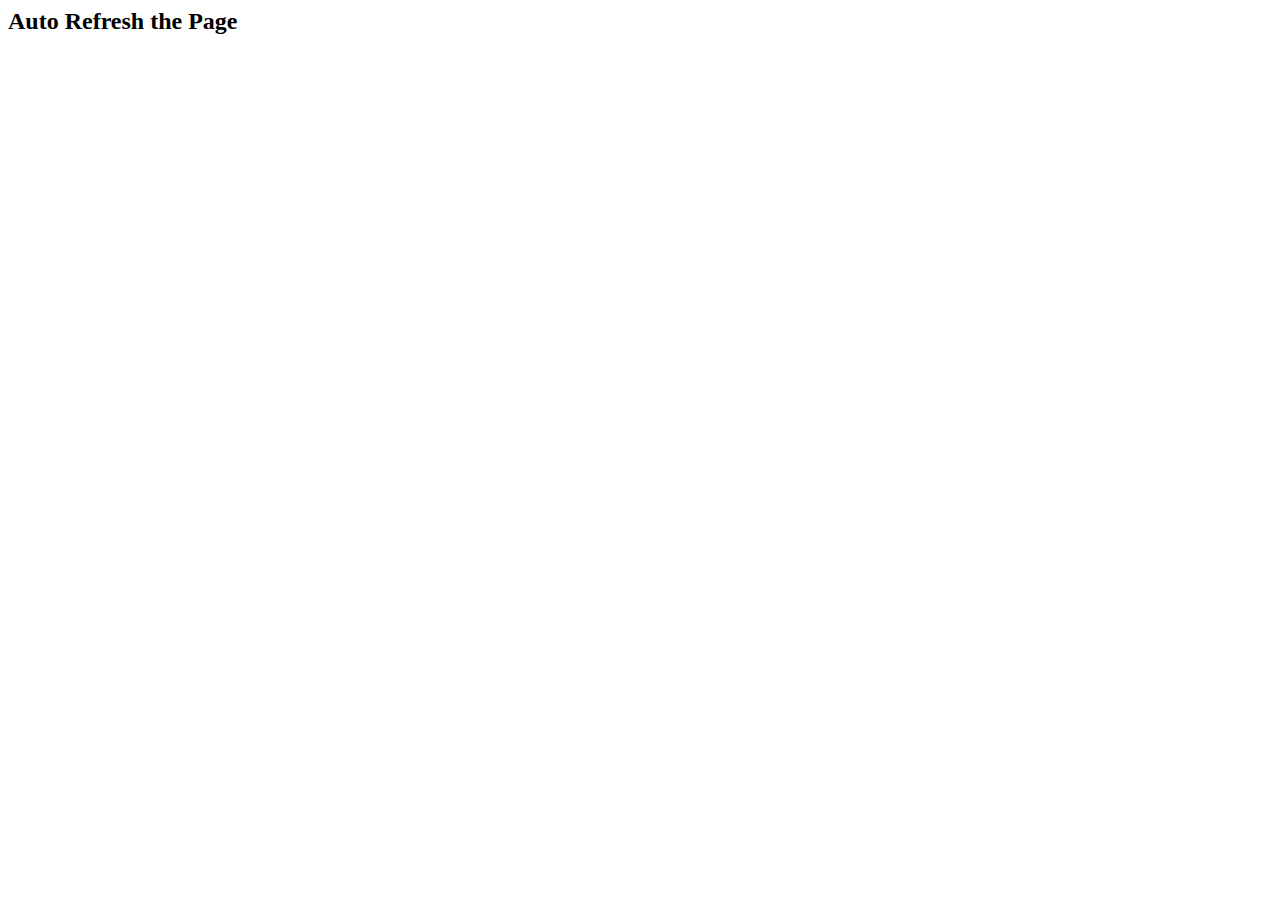
<file: code/templates/index.html>
<html>
<body>
<title>Page Refresh every 5 Seconds</title>
<h2 style="text-align: left">Auto Refresh the Page</h2>
<script>
let timer=1;
setInterval(() => {
    document.querySelector('h2').innerText= timer;
    timer++;
    if(timer >5)
    location.reload();                            
}, 1000);
</script>
</body>
</html>
</file>
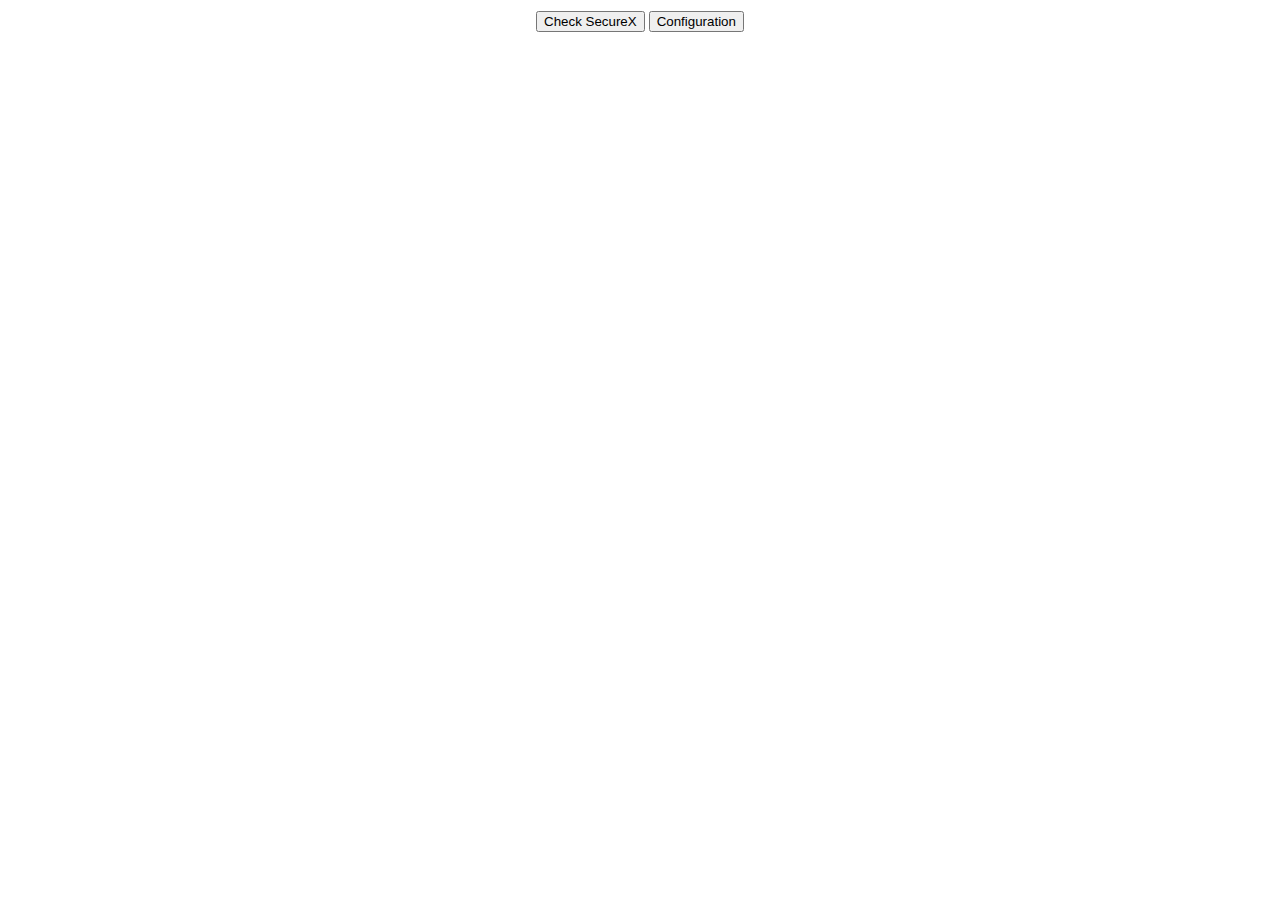
<file: code/templates/config_and_checks.html>
<!DOCTYPE html PUBLIC "-//W3C//DTD XHTML 1.0 Transitional//EN" "http://www.w3.org/TR/xhtml1/DTD/xhtml1-transitional.dtd">
<html xmlns="http://www.w3.org/1999/xhtml" xml:lang="fr" lang="fr">
<head>
    <title>Config and checks</title>
    </head>
    
<body>
<div align="center">
<table><tbody>
<tr><td><form action="check">
	<input type="submit" value="Check SecureX"/>
	</form></td><td><form action="config">
	<input type="submit" value="Configuration"/>
	</form></td></tr>
</tbody></table>
</div>
</body>
</html>
</file>
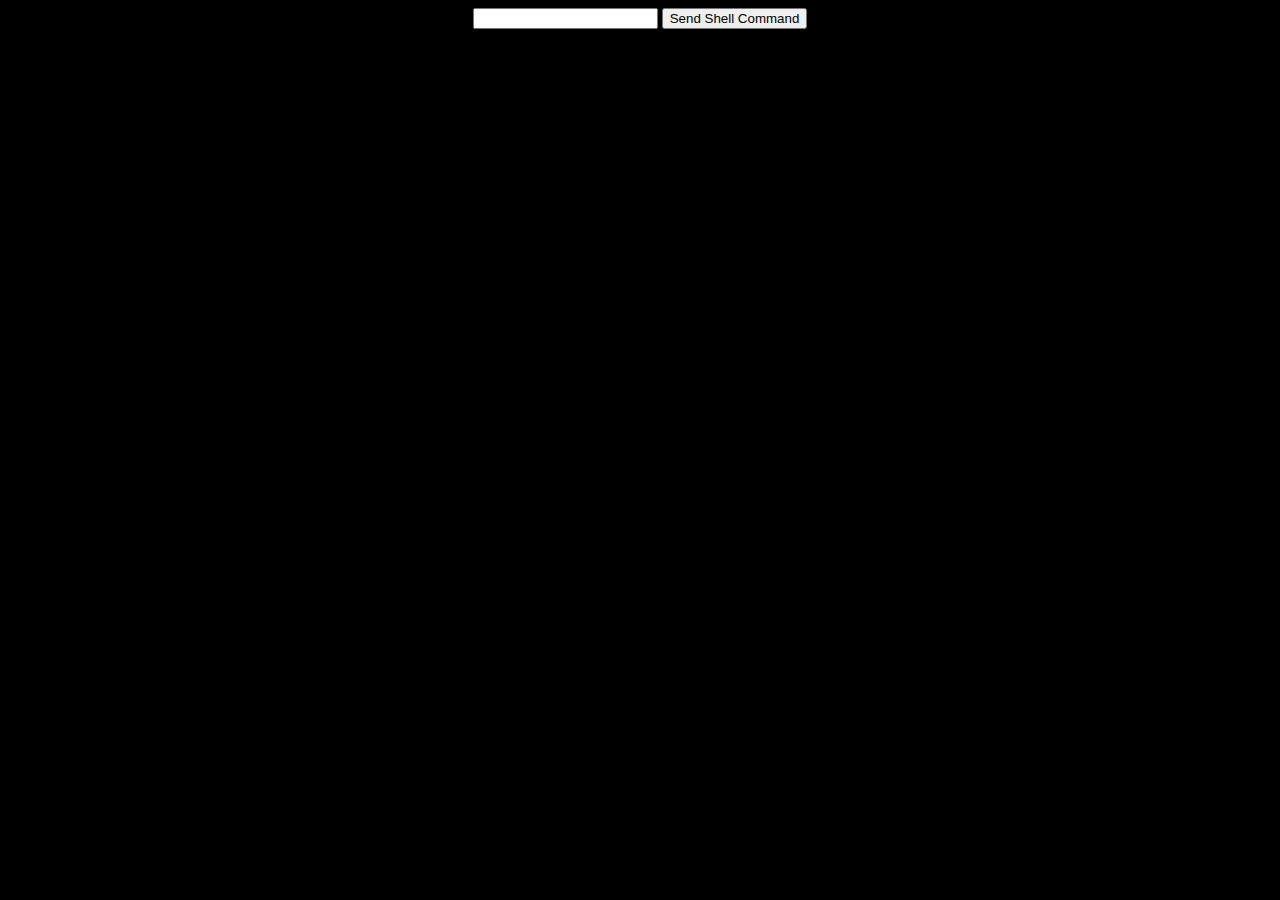
<file: code/templates/hacker_console-1.html>
<html>
<body  bgcolor="#000000">
<title>hacker_console</title>
<form action="/cmd" method='GET'>
<center><input type="text">
<input type="submit" value="Send Shell Command">
</center>
</form>
</body>
</html>
</file>
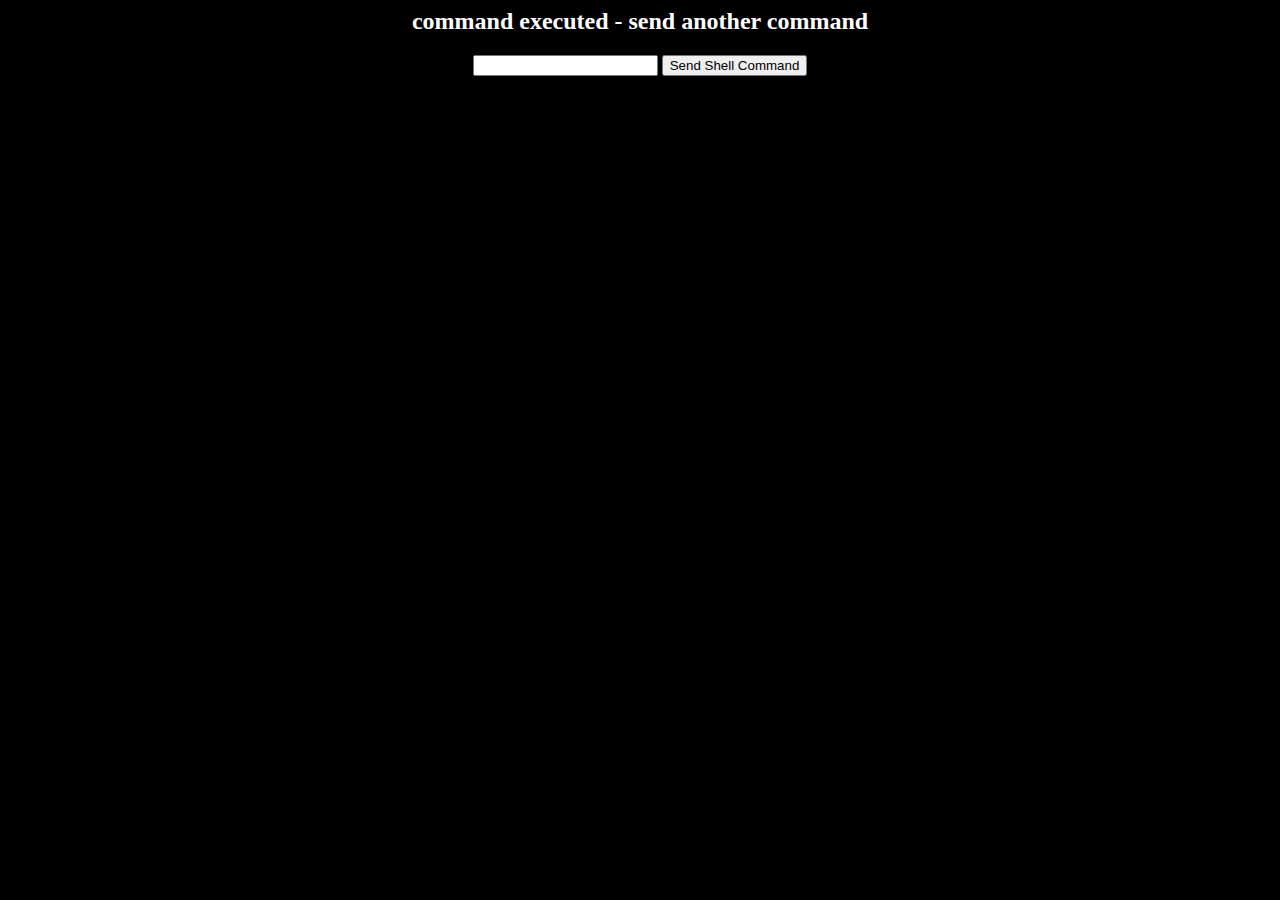
<file: code/templates/hacker_console-2.html>
<html>
<body  bgcolor="#000000">
<title>hacker_console</title>
<center><span style="color:white"><h2>command executed - send another command</h2></span></center>
<form action="/cmd" method='GET'>
<center><input type="text">
<input type="submit" value="Send Shell Command">
</center>
</form>
</body>
</html>
</file>
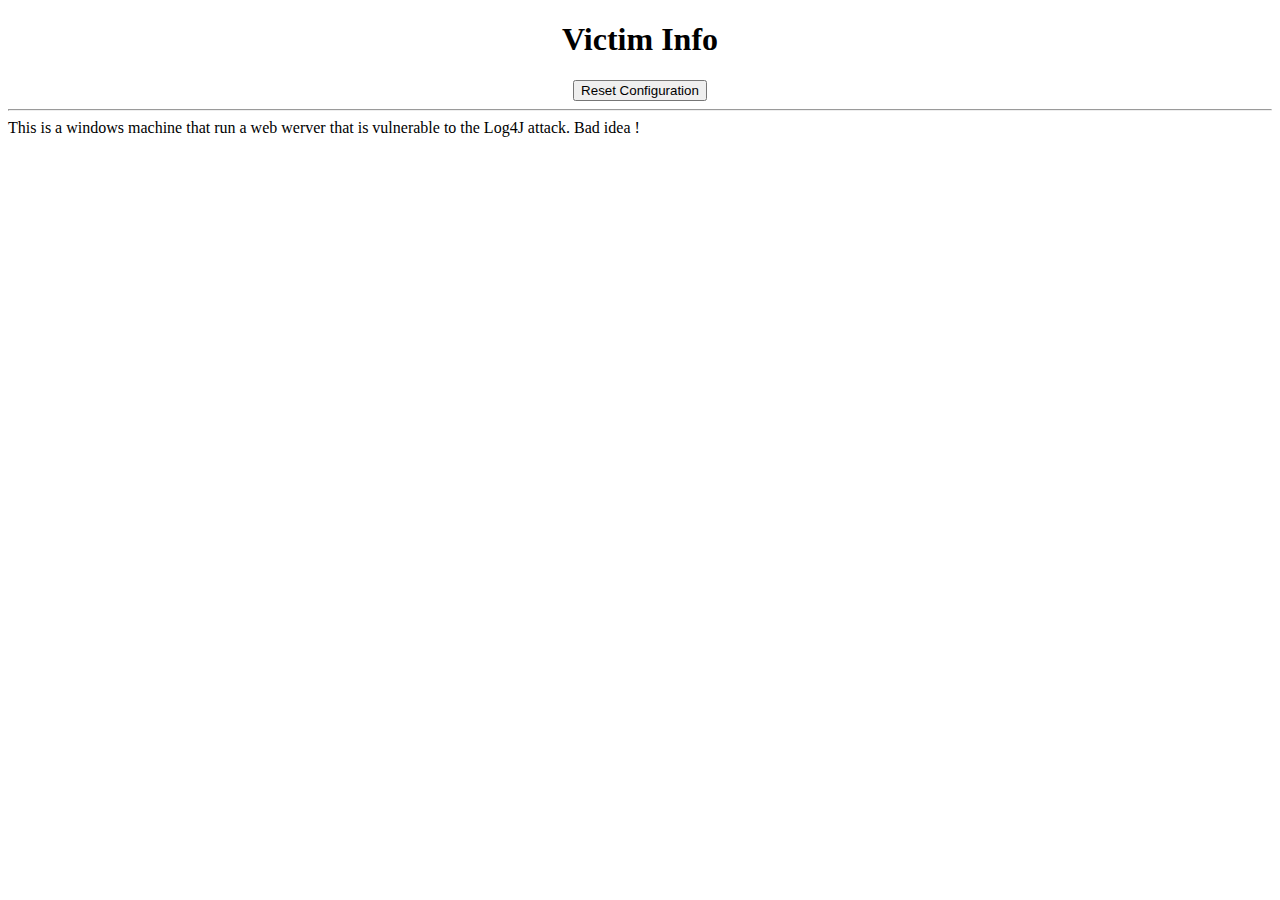
<file: code/templates/victim_info.html>
<!DOCTYPE html PUBLIC "-//W3C//DTD XHTML 1.0 Transitional//EN" "http://www.w3.org/TR/xhtml1/DTD/xhtml1-transitional.dtd">
<html xmlns="http://www.w3.org/1999/xhtml" xml:lang="fr" lang="fr">
<head>
    <title>Victim Info</title>
    </head>
    
<body>
<center><h1>Victim Info</h1><form action="clean_config">
	<input type="submit" value="Reset Configuration"/>
	</form></center><hr>
<div>
    This is a windows machine that run a web werver that is vulnerable to the Log4J attack.  Bad idea !
</div>
</body>
</html>
</file>
